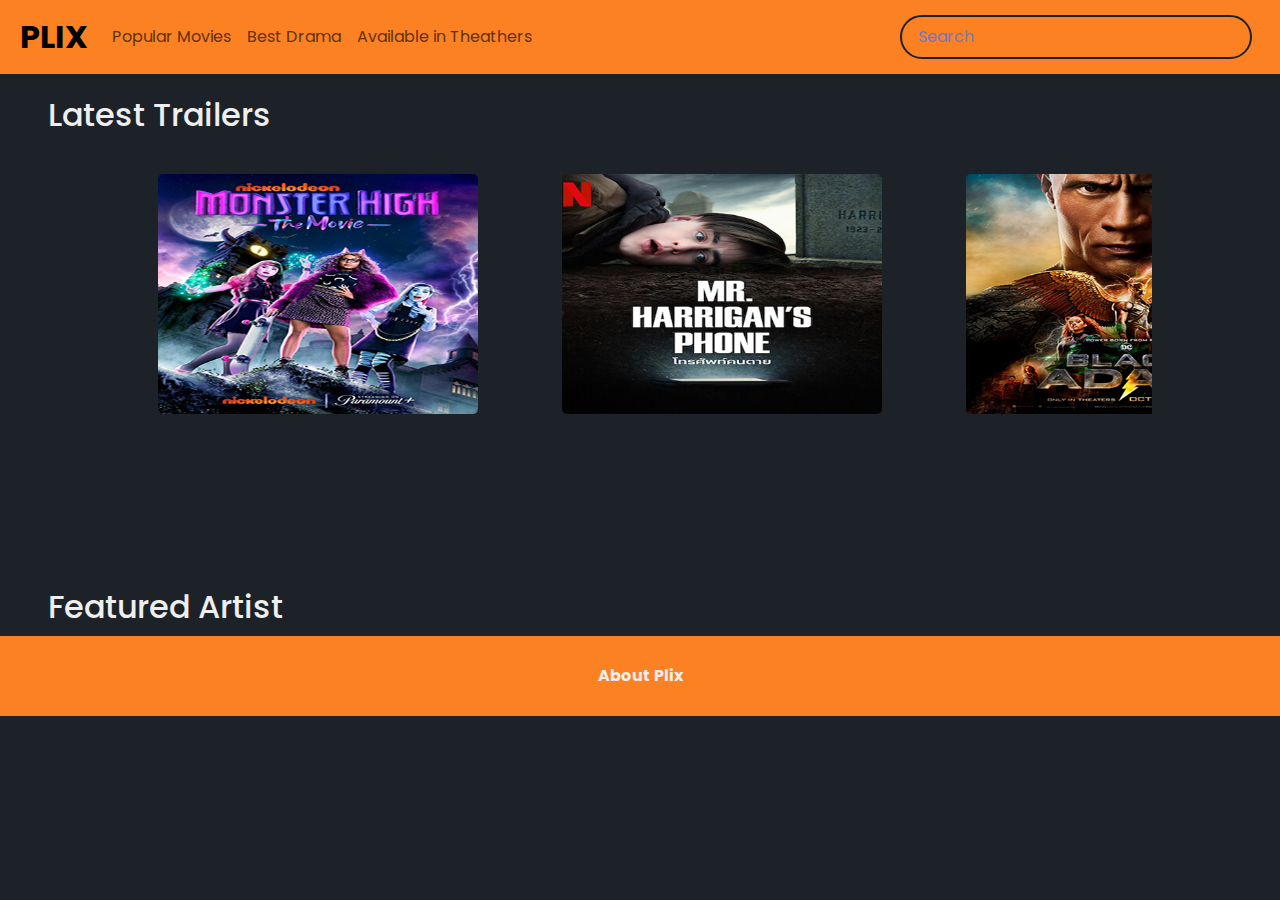
<file: index.html>
<!DOCTYPE html>
<html lang="en">

<head>
    <meta charset="UTF-8" />
    <meta http-equiv="X-UA-Compatible" content="IE=edge" />
    <meta name="viewport" content="width=device-width, initial-scale=1.0" />
    <link rel="stylesheet"
        href="https://fonts.googleapis.com/css2?family=Material+Symbols+Outlined:opsz,wght,FILL,GRAD@20..48,100..700,0..1,-50..200" />
    <link rel="stylesheet" href="https://cdn.jsdelivr.net/npm/bootstrap@5.2.2/dist/css/bootstrap.min.css">
    <link rel="stylesheet" href="css/styles.css" />
    <title>Plix</title>
</head>

<body>
    <header>
        <nav class="navbar navbar-expand-lg fixed-top px-2">
            <div class="container-fluid">
                <a class="navbar-brand  active" aria-current="page" href="index.html">PLIX</a>
                <button class="navbar-toggler" type="button" data-bs-toggle="collapse"
                    data-bs-target="#navbarSupportedContent" aria-controls="navbarSupportedContent"
                    aria-expanded="false" aria-label="Toggle navigation">
                    <span class="navbar-toggler-icon"></span>
                </button>
                <div class="collapse navbar-collapse" id="navbarSupportedContent">
                    <ul class="navbar-nav me-auto mb-2 mb-lg-0">
                        <li class="nav-item">
                            <a class="nav-link" href="popular.html">Popular Movies</a>
                        </li>
                        <li class="nav-item">
                            <a class="nav-link" href="drama.html">Best Drama</a>
                        </li>
                        <li class="nav-item">
                            <a class="nav-link" href="theater.html">Available in Theathers</a>
                        </li>
                    </ul>
                    <form action="" id="form" class="d-flex">
                        <input type="text" id="search" class="search me-2" placeholder="Search">
                    </form>
                </div>
            </div>
        </nav>
    </header>
    <div class="m-5 fontwhite">
        <h2>Latest Trailers</h2>
    </div>
    <div id="home" class="home container-fluid justify-content-center">

        <div class="trailer-container">
            <a href="" data-bs-toggle="modal" data-bs-target="#trailerOne">
                <div class=" trailer-item">
                    <img src="assets/Monster-High.jpg" alt="Monster High The Movie Poster">
                    <div class="trailer-overlay">
                        <span class="material-symbols-outlined">
                            play_circle
                        </span>
                    </div>
                </div>
            </a>
            <a href="" data-bs-toggle="modal" data-bs-target="#trailerTwo">
                <div class="trailer-item">
                    <img src="assets/Mr_Harrigan.jpg" alt=" Mr. Harrigan's Phone Poster">
                    <div class="trailer-overlay">
                        <span class="material-symbols-outlined">
                            play_circle
                        </span>
                    </div>
                </div>
            </a>
            <a href="" data-bs-toggle="modal" data-bs-target="#trailerThree">
                <div class="trailer-item">
                    <img src="assets/Black_Adam.jpg" alt="Black Adam Poster">
                    <div class="trailer-overlay">
                        <span class="material-symbols-outlined">
                            play_circle
                        </span>
                    </div>
                </div>
            </a>
            <a href="" data-bs-toggle="modal" data-bs-target="#trailerFour">
                <div class="trailer-item">
                    <img src="assets/Halloween_ends.png" alt="Halloween Ends Poster">
                    <div class="trailer-overlay">
                        <span class="material-symbols-outlined">
                            play_circle
                        </span>
                    </div>
                </div>
            </a>
            <a href="" data-bs-toggle="modal" data-bs-target="#trailerFive">
                <div class="trailer-item">
                    <img src="assets/Old_People.jpg" alt="Old People Poster">
                    <div class="trailer-overlay">
                        <span class="material-symbols-outlined">
                            play_circle
                        </span>
                    </div>
                </div>
            </a>
            <a href="" data-bs-toggle="modal" data-bs-target="#trailerSix">
                <div class="trailer-item">
                    <img src="assets/Mermaid_Power.jpg" alt="">
                    <div class="trailer-overlay">
                        <span class="material-symbols-outlined">
                            play_circle
                        </span>
                    </div>
                </div>
            </a>
            <a href="" data-bs-toggle="modal" data-bs-target="#trailerSeven">
                <div class="trailer-item">
                    <img src="assets/The_Redeem_Team.jpg" alt="">
                    <div class="trailer-overlay">
                        <span class="material-symbols-outlined">
                            play_circle
                        </span>
                    </div>
                </div>
            </a>
            <a href="" data-bs-toggle="modal" data-bs-target="#trailerEight">
                <div class="trailer-item">
                    <img src="assets/Wakanda_Forever.jpg" alt="">
                    <div class="trailer-overlay">
                        <span class="material-symbols-outlined">
                            play_circle
                        </span>
                    </div>
                </div>
            </a>
        </div>
        <div class="trailer">
            <div class="modal" tabindex=" -1" id="trailerOne" aria-labelledby="exampleModalLabel" aria-hidden="true">
                <div class="modal-dialog modal-dialog-centered modal-lg  modal-sm">
                    <div id="video" class="modal-content p-2">
                        <div class="modal-body">
                            <iframe class="w-100" height="500"
                                src="https://www.youtube.com/embed/Ghz0V5LegzI?autoplay=1&mute=1"
                                title="YouTube video player" frameborder="0" allowfullscreen></iframe>
                        </div>
                        <div class="modal-footer">
                            <button type="button" class="btn btn-secondary" data-bs-dismiss="modal">Close</button>
                        </div>
                    </div>
                </div>
            </div>
        </div>
        <div class="trailer">
            <div class="modal" tabindex=" -1" id="trailerTwo" aria-labelledby="exampleModalLabel" aria-hidden="true">
                <div class="modal-dialog modal-dialog-centered modal-lg  modal-sm">
                    <div id="video" class="modal-content p-2">
                        <div class="modal-body">
                            <iframe class="w-100" height="500" src="https://www.youtube.com/embed/4Un_ker71dg"
                                title="YouTube video player" frameborder="0" allowfullscreen></iframe>
                        </div>
                        <div class="modal-footer">
                            <button type="button" class="btn btn-secondary" data-bs-dismiss="modal">Close</button>
                        </div>
                    </div>
                </div>
            </div>
            <div class="trailer">
                <div class="modal" tabindex=" -1" id="trailerThree">
                    <div class="modal-dialog modal-dialog-centered modal-lg  modal-sm">
                        <div id="video" class="modal-content p-2">
                            <div class="modal-body">
                                <iframe class="w-100" height="500"
                                    src="https://www.youtube.com/embed/mkomfZHG5q4?autoplay=1&mute=1"
                                    title="YouTube video player" frameborder="0" allowfullscreen></iframe>
                            </div>
                            <div class="modal-footer">
                                <button type="button" class="btn btn-secondary" data-bs-dismiss="modal">Close</button>
                            </div>
                        </div>
                    </div>
                </div>
            </div>
        </div>
        <div class="trailer">
            <div class="modal" tabindex=" -1" id="trailerFour">
                <div class="modal-dialog modal-dialog-centered modal-lg  modal-sm">
                    <div id="video" class="modal-content p-2">
                        <div class="modal-body">
                            <iframe class="w-100" height="500"
                                src="https://www.youtube.com/embed/s0vtbxLa-N8?autoplay=1&mute=1"
                                title="YouTube video player" frameborder="0" allowfullscreen></iframe>
                        </div>
                        <div class="modal-footer">
                            <button type="button" class="btn btn-secondary" data-bs-dismiss="modal">Close</button>
                        </div>
                    </div>
                </div>
            </div>
        </div>
        <div class="trailer">
            <div class="modal" tabindex=" -1" id="trailerFive">
                <div class="modal-dialog modal-dialog-centered modal-lg  modal-sm">
                    <div id="video" class="modal-content p-2">
                        <div class="modal-body">
                            <iframe class="w-100" height="500"
                                src="https://www.youtube.com/embed/8gnxYa9M41c?autoplay=1&mute=1"
                                title="YouTube video player" frameborder="0" allowfullscreen></iframe>
                        </div>
                        <div class="modal-footer">
                            <button type="button" class="btn btn-secondary" data-bs-dismiss="modal">Close</button>
                        </div>
                    </div>
                </div>
            </div>
        </div>
        <div class="trailer">
            <div class="modal" tabindex=" -1" id="trailerSix">
                <div class="modal-dialog modal-dialog-centered modal-lg  modal-sm">
                    <div id="video" class="modal-content p-2">
                        <div class="modal-body">
                            <iframe class="w-100" height="500"
                                src="https://www.youtube.com/embed/4WJge5gXjfk?autoplay=1&mute=1"
                                title="YouTube video player" frameborder="0" allowfullscreen></iframe>
                        </div>
                        <div class="modal-footer">
                            <button type="button" class="btn btn-secondary" data-bs-dismiss="modal">Close</button>
                        </div>
                    </div>

                </div>
            </div>
            <div class="modal" tabindex=" -1">
                <iframe title="trailer" src="https://www.youtube.com/embed/tgbNymZ7vqY?autoplay=1&mute=1">
                </iframe>
            </div>
        </div>
    </div>
    <div class="trailer">
        <div class="modal" tabindex=" -1" id="trailerSeven">
            <div class="modal-dialog modal-dialog-centered modal-lg  modal-sm">
                <div id="video" class="modal-content p-2">
                    <div class="modal-body">
                        <iframe class="w-100" height="500"
                            src="https://www.youtube.com/embed/UMmfRJdPPoE?autoplay=1&mute=1"
                            title="YouTube video player" frameborder="0" allowfullscreen></iframe>
                    </div>
                    <div class="modal-footer">
                        <button type="button" class="btn btn-secondary" data-bs-dismiss="modal">Close</button>
                    </div>
                </div>
            </div>
        </div>
    </div>
    <div class="trailer">
        <div class="modal" tabindex=" -1" id="trailerEight">
            <div class="modal-dialog modal-dialog-centered modal-lg  modal-sm">
                <div id="video" class="modal-content p-2">
                    <div class="modal-body">
                        <iframe class="w-100" height="500"
                            src="https://www.youtube.com/embed/_Z3QKkl1WyM?autoplay=1&mute=1"
                            title="YouTube video player" frameborder="0" allowfullscreen></iframe>
                    </div>
                    <div class="modal-footer">
                        <button type="button" class="btn btn-secondary" data-bs-dismiss="modal">Close</button>
                    </div>
                </div>
            </div>
        </div>
    </div>

    <div class="m-5 fontwhite">
        <h2>Featured Artist</h2>
    </div>

    <main id="mainResults" class="container-fluid justify-content-center">
    </main>

    <footer>
        <a href="about.html">About Plix</a>
    </footer>

    <script src="js/script.js"></script>
    <script src='https://cdn.jsdelivr.net/npm/bootstrap@5.2.2/dist/js/bootstrap.bundle.min.js'></script>

</body>

</html>
</file>
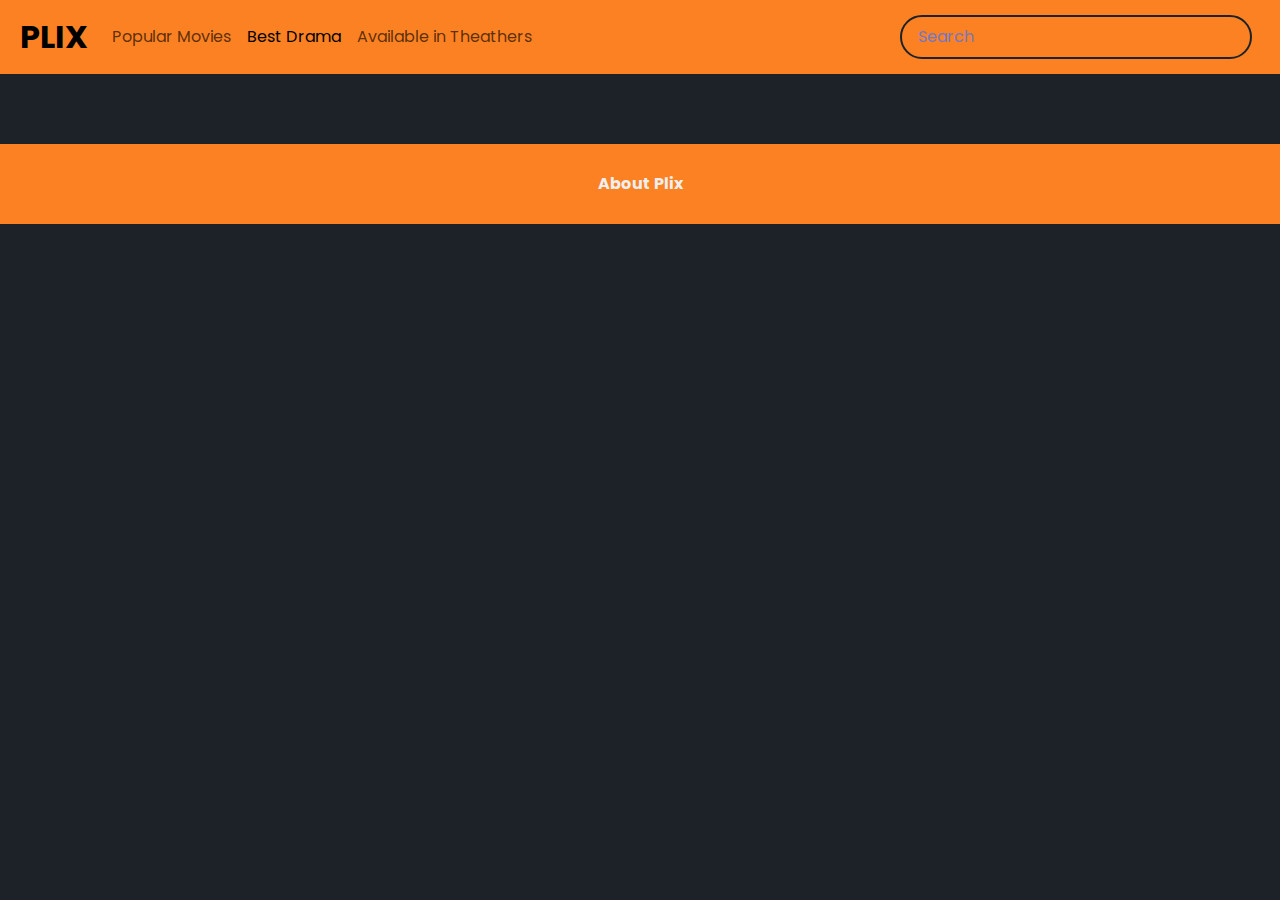
<file: drama.html>
<!DOCTYPE html>
<html lang="en">

<head>
    <meta charset="UTF-8">
    <meta http-equiv="X-UA-Compatible" content="IE=edge">
    <meta name="viewport" content="width=device-width, initial-scale=1.0">
    <link rel="stylesheet" href="https://cdn.jsdelivr.net/npm/bootstrap@5.2.2/dist/css/bootstrap.min.css">
    <link rel="stylesheet" href="css/styles.css">
    <title>Plix</title>
</head>

<body>
    <header>
        <nav class="navbar navbar-expand-lg fixed-top px-2">
            <div class="container-fluid">
                <a class="navbar-brand" href="index.html">PLIX</a>
                <button class="navbar-toggler" type="button" data-bs-toggle="collapse"
                    data-bs-target="#navbarSupportedContent" aria-controls="navbarSupportedContent"
                    aria-expanded="false" aria-label="Toggle navigation">
                    <span class="navbar-toggler-icon"></span>
                </button>
                <div class="collapse navbar-collapse" id="navbarSupportedContent">
                    <ul class="navbar-nav me-auto mb-2 mb-lg-0">
                        <li class="nav-item">
                            <a class="nav-link" href="popular.html">Popular Movies</a>
                        </li>
                        <li class="nav-item">
                            <a class="nav-link active" aria-current="page" href="drama.html">Best Drama</a>
                        </li>
                        <li class="nav-item">
                            <a class="nav-link" href="theater.html">Available in Theathers</a>
                        </li>
                    </ul>
                    <form action="" id="form" class="d-flex">
                        <input type="text" id="search" class="search me-2" placeholder="Search">
                    </form>
                </div>
            </div>
        </nav>
    </header>
     <div class="m-5 fontwhite">
        <!-- <h2 id="subtitle">Best Dramas</h2> -->
    </div>
    <main id="mainDrama" class="container-fluid justify-content-center">

    </main>

    <footer>
        <a href="about.html">About Plix</a>
    </footer>

    <script src="js/drama.js"></script>
    <script src='https://cdn.jsdelivr.net/npm/bootstrap@5.2.2/dist/js/bootstrap.bundle.min.js'></script>

</body>

</html>
</file>
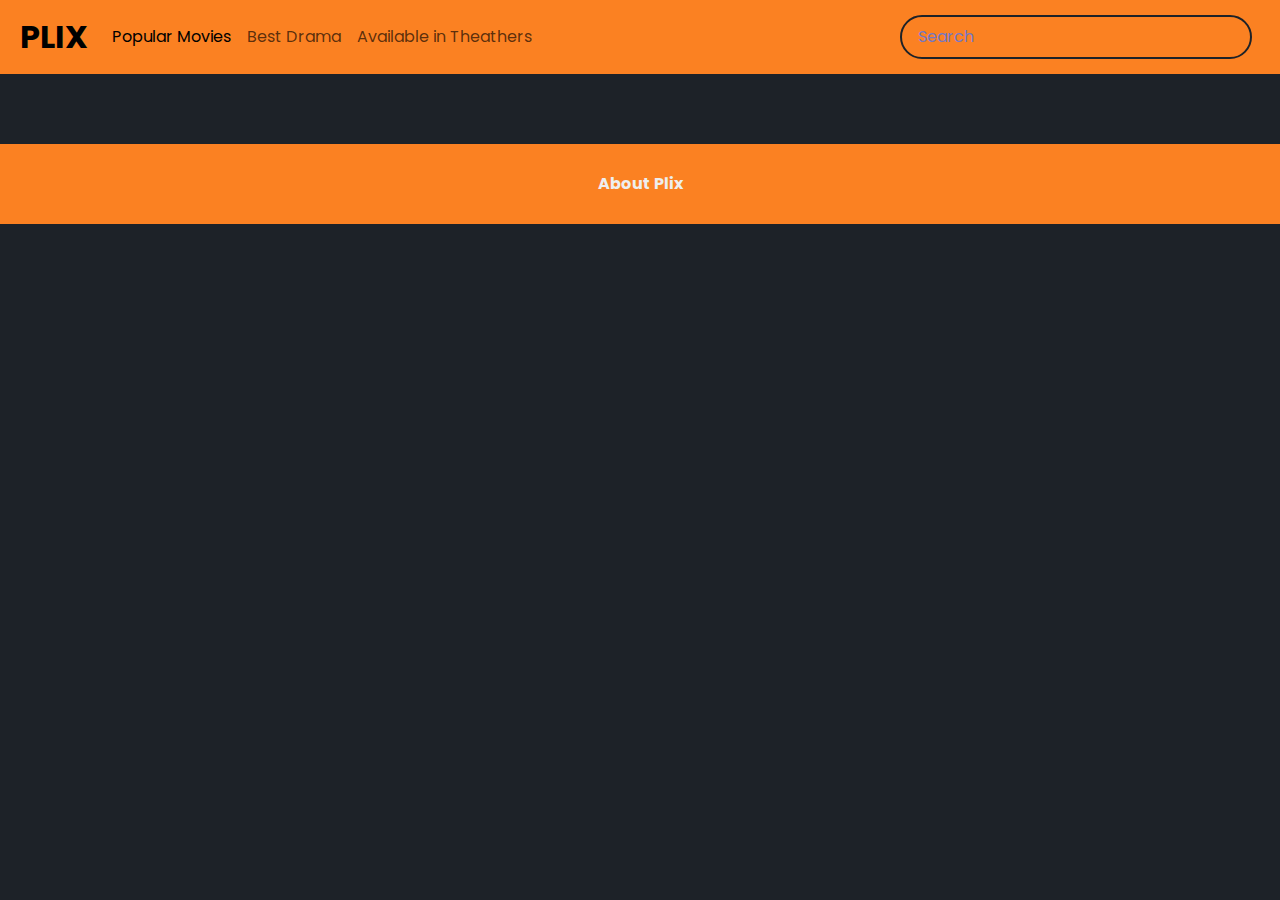
<file: popular.html>
<!DOCTYPE html>
<html lang="en">

<head>
    <meta charset="UTF-8">
    <meta http-equiv="X-UA-Compatible" content="IE=edge">
    <meta name="viewport" content="width=device-width, initial-scale=1.0">
    <link rel="stylesheet" href="https://cdn.jsdelivr.net/npm/bootstrap@5.2.2/dist/css/bootstrap.min.css">
    <link rel="stylesheet" href="css/styles.css">
    <title>Plix</title>
</head>

<body>
    <header>
        <nav class="navbar navbar-expand-lg fixed-top px-2">
            <div class="container-fluid">
                <a class="navbar-brand" href="index.html">PLIX</a>
                <button class="navbar-toggler" type="button" data-bs-toggle="collapse"
                    data-bs-target="#navbarSupportedContent" aria-controls="navbarSupportedContent"
                    aria-expanded="false" aria-label="Toggle navigation">
                    <span class="navbar-toggler-icon"></span>
                </button>
                <div class="collapse navbar-collapse" id="navbarSupportedContent">
                    <ul class="navbar-nav me-auto mb-2 mb-lg-0">
                        <li class="nav-item">
                            <a class="nav-link active" aria-current="page" href="popular.html">Popular Movies</a>
                        </li>
                        <li class="nav-item">
                            <a class="nav-link" href="drama.html">Best Drama</a>
                        </li>
                        <li class="nav-item">
                            <a class="nav-link" href="theater.html">Available in Theathers</a>
                        </li>
                    </ul>
                    <form action="" id="form" class="d-flex">
                        <input type="text" id="search" class="search me-2" placeholder="Search">
                    </form>
                </div>
            </div>

        </nav>
    </header>
    <div class="m-5 fontwhite">
        <!-- <h2>What's Popular</h2> -->
    </div>
    <main id="main" class="container-fluid justify-content-center">

    </main>
    <main id="results" class="container-fluid justify-content-center">

    </main>

    <footer>
        <a href="about.html">About Plix</a>
    </footer>

    <script src="js/popular.js"></script>
    <script src='https://cdn.jsdelivr.net/npm/bootstrap@5.2.2/dist/js/bootstrap.bundle.min.js'></script>

</body>

</html>
</file>
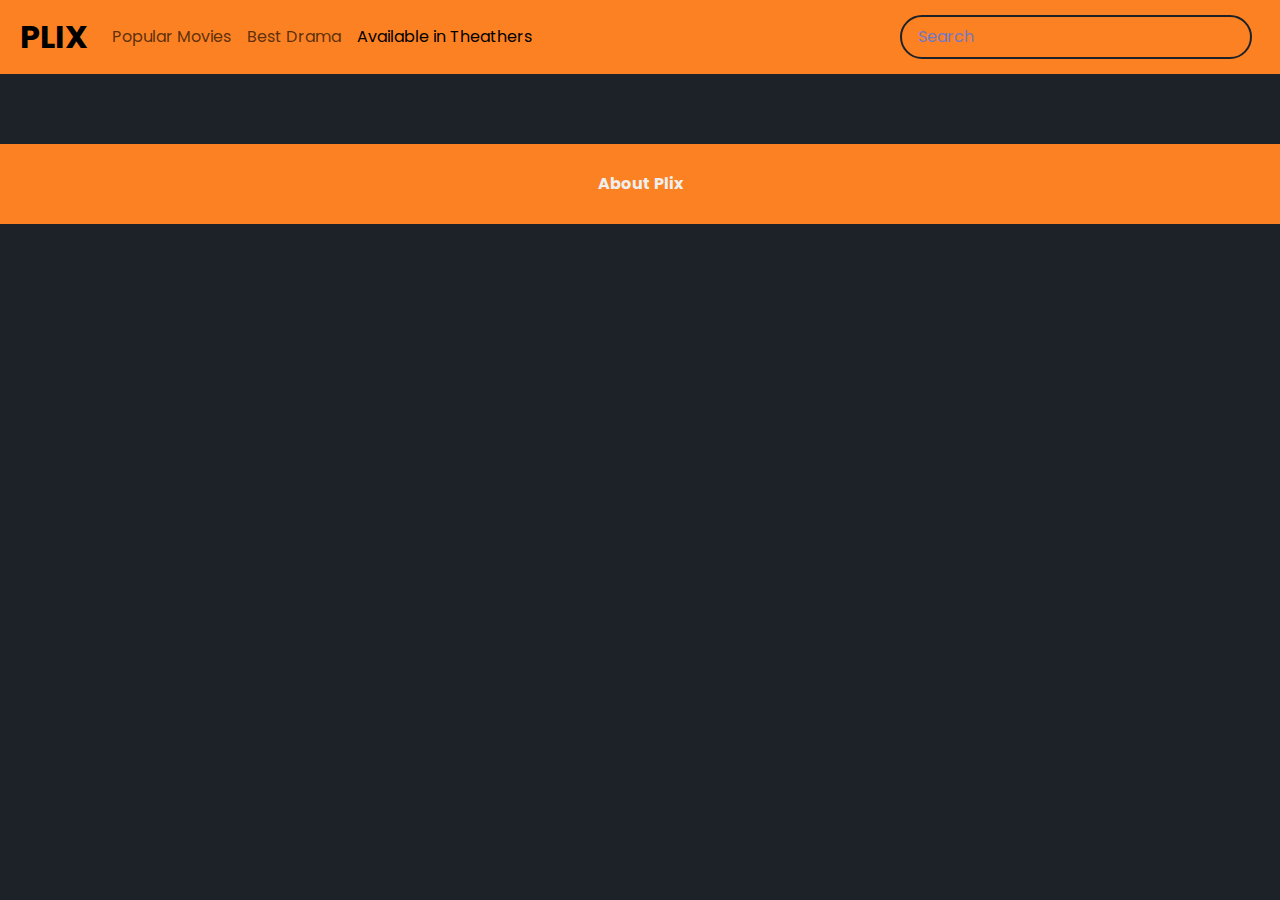
<file: theater.html>
<!DOCTYPE html>
<html lang="en">

<head>
    <meta charset="UTF-8">
    <meta http-equiv="X-UA-Compatible" content="IE=edge">
    <meta name="viewport" content="width=device-width, initial-scale=1.0">
    <link rel="stylesheet" href="https://cdn.jsdelivr.net/npm/bootstrap@5.2.2/dist/css/bootstrap.min.css">
    <link rel="stylesheet" href="css/styles.css">
    <title>Plix</title>
</head>

<body>
    <header>
        <nav class="navbar navbar-expand-lg fixed-top px-2">
            <div class="container-fluid">
                <a class="navbar-brand" href="index.html">PLIX</a>
                <button class="navbar-toggler" type="button" data-bs-toggle="collapse"
                    data-bs-target="#navbarSupportedContent" aria-controls="navbarSupportedContent"
                    aria-expanded="false" aria-label="Toggle navigation">
                    <span class="navbar-toggler-icon"></span>
                </button>
                <div class="collapse navbar-collapse" id="navbarSupportedContent">
                    <ul class="navbar-nav me-auto mb-2 mb-lg-0">
                        <li class="nav-item">
                            <a class="nav-link" href="popular.html">Popular Movies</a>
                        </li>
                        <li class="nav-item">
                            <a class="nav-link" href="drama.html">Best Drama</a>
                        </li>
                        <li class="nav-item">
                            <a class="nav-link active" aria-current="page" href="theater.html">Available in
                                Theathers</a>
                        </li>
                    </ul>
                </div>
                <form action="" id="form" class="d-flex">
                    <input type="text" id="search" class="search me-2" placeholder="Search">
                </form>
            </div>

        </nav>
    </header>
    <div class="m-5 fontwhite">
        <!-- <h2>Watch in theaters</h2> -->
    </div>
    <main id="mainTheater" class="container-fluid justify-content-center"></main>

    <footer>
        <a href="about.html">About Plix</a>
    </footer>

    <script src="js/theater.js"></script>
    <script src='https://cdn.jsdelivr.net/npm/bootstrap@5.2.2/dist/js/bootstrap.bundle.min.js'></script>

</body>

</html>
</file>
<file: css/styles.css>
@import url("https://fonts.googleapis.com/css2?family=Poppins:wght@200;400&display=swap");

:root {
  --primary-color: #1d2228;
  --secondary-color: #fb8122;
}

* {
  box-sizing: border-box;
}

html,
body {
  overflow-x: hidden;
  max-width: 100%;
}

body {
  background-color: var(--primary-color);
  font-family: "Poppins", sans-serif;
  margin: 0;
}

.navbar {
  background-color: var(--secondary-color);
}

.navbar-brand {
  font-weight: bolder;
  font-size: 2rem;
}

.fontwhite {
  color: #eee;
  padding-top: 3rem;
  height: 3rem;
}

/*---------------------------------HOME----------------------------------*/
.trailer {
  width: 50rem;
  overflow: auto;
}

.trailer-container {
  white-space: nowrap;
  overflow-x: scroll;
  overflow-y: hidden;
  margin: 0 auto;
  row-gap: 2rem;
  max-width: 80vw;
  padding: 1.875rem;
  border-radius: 6px;
}

.trailer-container img {
  height: 15rem;
  width: 20rem;
  object-fit: cover;
  border-radius: 5px;
}

.trailer-item {
  height: 18rem;
  width: 25rem;
  position: relative;
  display: inline-block;
  border-radius: 5px;
}
.trailer-overlay {
  position: absolute;
  top: 0;
  left: 0;
  margin: 5rem 7.5rem;
  width: 100%;
  height: 100%;
  opacity: 0;
}

.trailer-item img,
.trailer-item .trailer-overlay {
  transition: all 0.4s ease;
}

.trailer-item:hover .trailer-overlay {
  opacity: 1;
}

.trailer-item:hover img {
  transform: scale(1.1);
}
.material-symbols-outlined {
  font-variation-settings: "FILL" 0, "wght" 400, "GRAD" 0, "opsz" 48;
  font-size: 5rem;
  color: var(--secondary-color);
  margin: auto;
}

::-webkit-scrollbar {
  height: 0.8rem; /* height of horizontal scrollbar ← You're missing this */
  width: 0.8rem; /* width of vertical scrollbar */
  border: 1px solid var(--secondary-color);
  border-radius: 5px;
}

::-webkit-scrollbar-thumb {
  background: var(--secondary-color);
  border-radius: 5px;
}

.modal-content {
  background-color: var(--secondary-color);
}

a {
  text-decoration: none;
}
/*------------------------SEARCH----------------------------*/

.search {
  background-color: transparent;
  border: 2px solid var(--primary-color);
  border-radius: 50px;
  font-family: inherit;
  font-size: 1rem;
  padding: 0.5rem 1rem;
  color: #fff;
}

.search::placeholder {
  color: #7378c5;
}

.search:focus {
  outline: none;
  background-color: var(--primary-color);
}

/*----------------------------------MAIN---------------------*/

main {
  display: flex;
  flex-wrap: wrap;
}

.movie {
  width: 18.75rem;
  margin: 1rem;
  background-color: var(--secondary-color);
  box-shadow: 0 4px 5px rgba(0, 0, 0, 0.2);
  position: relative;
  overflow: hidden;
  border-radius: 5px;
}

.movie img {
  width: 100%;
}

.movie-info {
  color: #eee;
  display: flex;
  align-items: center;
  justify-content: space-between;
  padding: 0.5rem 1rem 1rem;
  letter-spacing: 0.5px;
}

.movie-info h3 {
  margin-top: 0;
  justify-content: flex-start;
}

.movie-info span {
  background-color: var(--primary-color);
  padding: 0.25rem 0.5rem;
  border-radius: 3px;
  font-weight: bold;
  justify-content: flex-end;
}

.movie-info span.green {
  color: lightgreen;
}

.movie-info span.orange {
  color: orange;
}

.movie-info span.red {
  color: red;
}

.overview {
  background-color: rgba(255, 255, 255, 0.8);
  padding: 2rem;
  position: absolute;
  left: 0;
  bottom: 0;
  right: 0;
  max-height: 100%;
  transform: translateY(101%);
  transition: transform 0.3s ease-in;
  overflow-y: auto;
}

.movie:hover .overview {
  transform: translateY(0);
}

.release {
  color: #eee;
  align-items: flex-end;
  justify-content: flex-start;
  padding: 0.5rem 1rem 1rem;
  letter-spacing: 0.5px;
}


/*--------------------------------FOOTER-----------------------*/
footer {
  height: 5rem;
  display: flex;
  background-color: var(--secondary-color);
  justify-content: center;
  align-items: center;
}

footer a {
  text-decoration: none;
  color: #eee;
  font-weight: bold;
}
</file>
